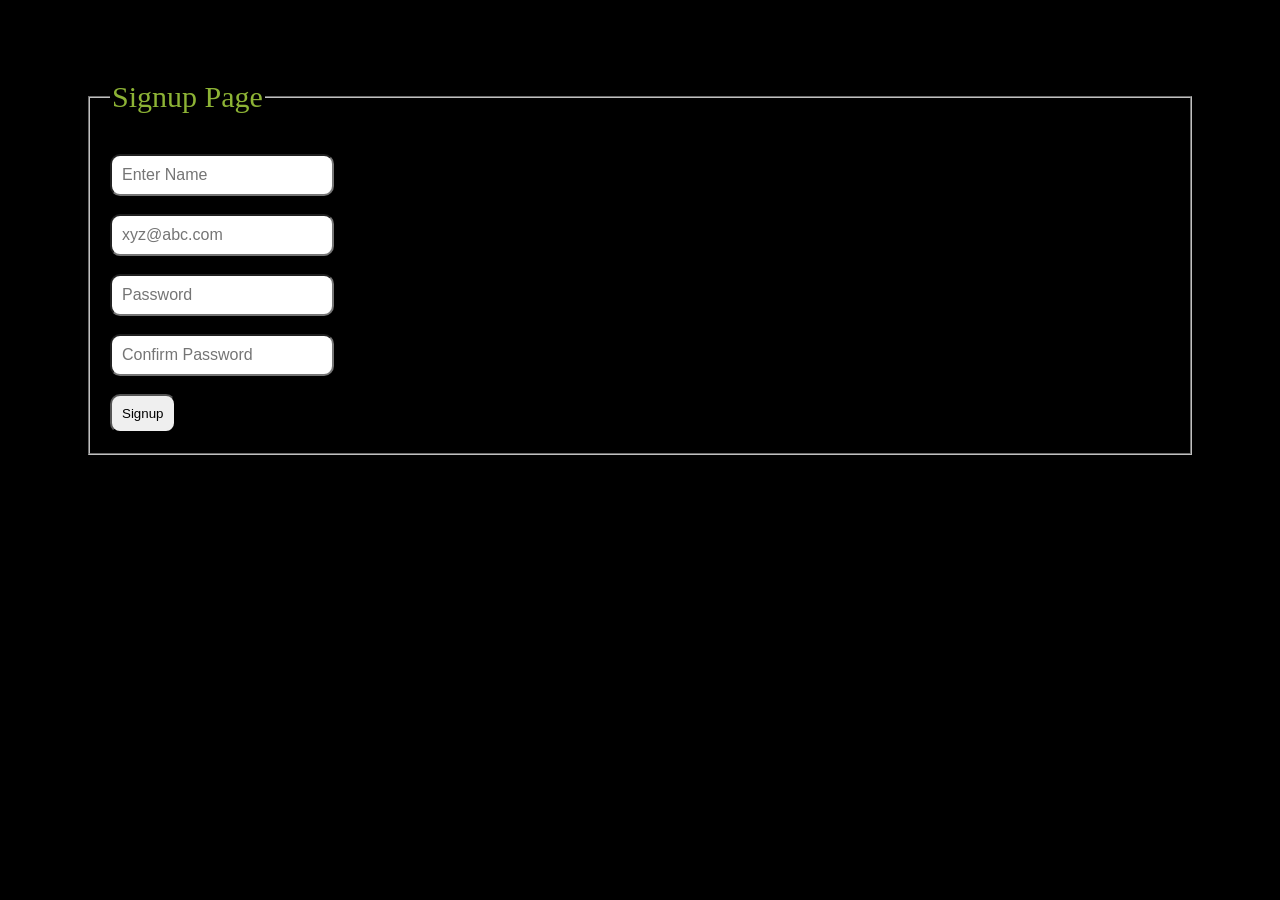
<file: index.html>
<!DOCTYPE html>
<html lang="en">
<head>
<meta charset="UTF-8">
<meta name="viewport" content="width=device-width, initial-scale=1.0">
<meta http-equiv="X-UA-Compatible" content="ie=edge">
<meta name="Description" content="Enter your description here"/>

<link rel="stylesheet" href="style.css">
<title>MULTI PAGE APPLICATION</title>


<style>
    span{
        color: red;
    }


</style>
</head>

<body>
    <form action="" class="form1">
     
        
    <fieldset>
        <p class="message"></p>
<legend>Signup Page</legend> 
<h2 class="success" style="color:green;margin-left: 3rem;"></h2>

    <input type="text" id="name" placeholder="Enter Name" ><span class="name"></span><br><br>
    <input type="email" id="email" placeholder="xyz@abc.com" ><span class="email"></span><br><br>
    <input type="password" id="password"   placeholder="Password" ><span class="pass"></span><br><br>
    <input type="password" id="conpassword" placeholder="Confirm Password" ><span class="confirm"></span><br><br>
    <input type="submit" id="signup" value="Signup">
  

    </fieldset>
   
    </form>
   
<script src="script.js">   </script>
</body>
</html>
</file>
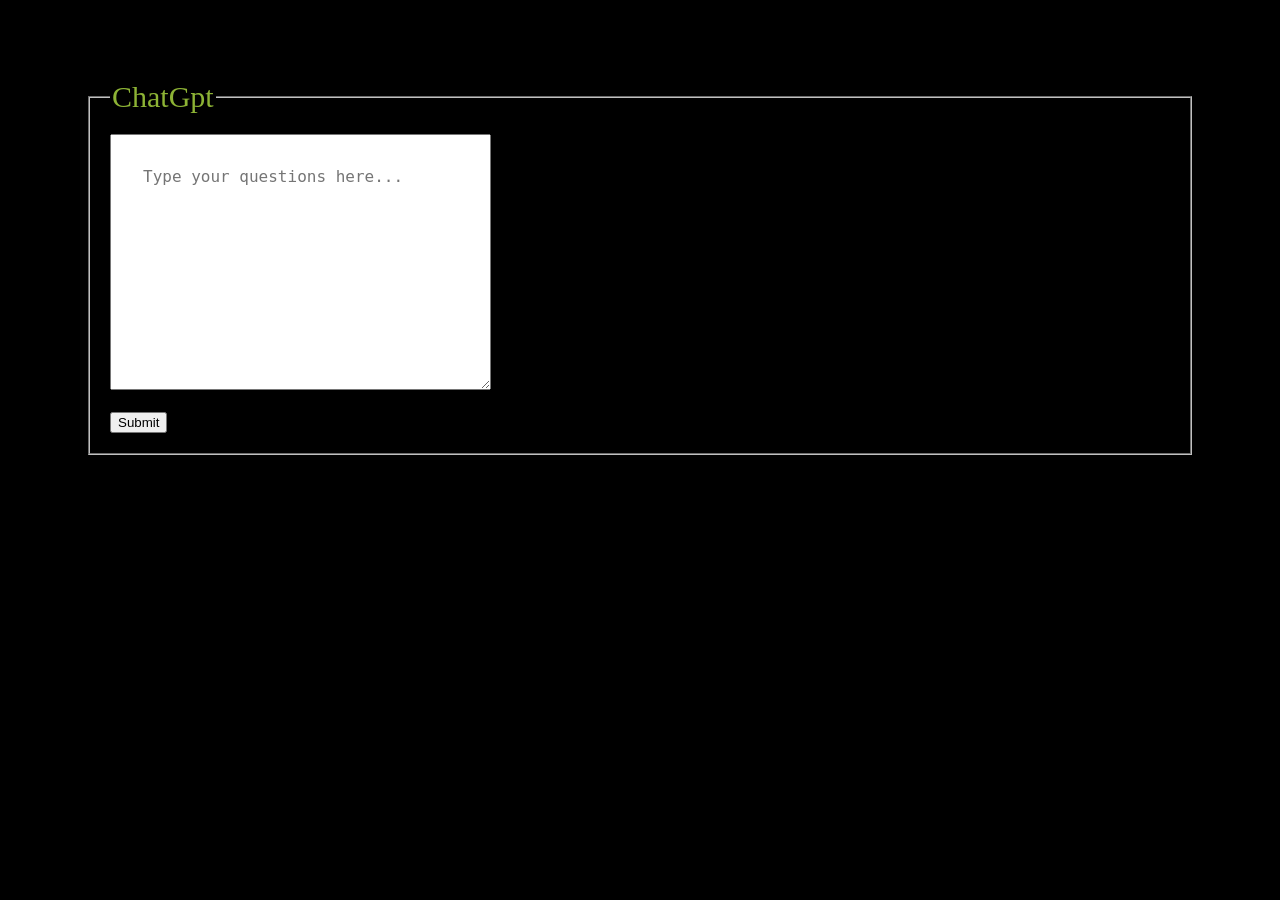
<file: chatgpt.html>
<!DOCTYPE html>
<html lang="en">

<head>
    <meta charset="UTF-8">
    <meta http-equiv="X-UA-Compatible" content="IE=edge">
    <meta name="viewport" content="width=device-width, initial-scale=1.0">
    <title> Your favourite and dream project chatGpt </title>
    <link rel="stylesheet" href="style.css">
</head>

<body>
    <fieldset>
        <legend>ChatGpt</legend>

        <textarea class="type" cols="30" rows="10" placeholder="Type your questions here..."  style="padding:2rem"></textarea><br><br>
        <button>Submit</button>
       
    </fieldset>
    <h2 class="ansdisplay" style="color:brown;margin-left:5rem"></h2><br>

    <input type="text" class="tokenno" placeholder="Enter Token number" style="display:none;margin-left:5rem" ><br>
    <button class="speakbtn"style="display:none;margin-left:5rem">SpeakText</button>
    <p class="displayname" style="margin-left:5rem;font-size: 25px;color:brown"></p>
    
    <script>

        let arr = [{ ques: "what is chatgpt", ans: "An OpenAI software"}, { ques: "what is javascript", ans: "A Computer Language"},
   { ques: "what is html", ans: "Hypertext Markup Language", img: " " }, { ques: "what is css", ans: "Cascading Style Sheets"}, { ques: "what is react", ans: "React is a javascript library/framework"}]

   let quesbox= document.querySelector(".type")
   let answerdisplay = document.querySelector(".ansdisplay")
   let btn = document.querySelector("button")
   let speakbtn=document.querySelector(".speakbtn")
   let tokenno=document.querySelector(".tokenno")
   let displayname=document.querySelector(".displayname")
   //let calls = document.querySelector(".calls")
   btn.addEventListener("click",()=>{matchanswer(quesbox,answerdisplay,speakbtn,tokenno)})
        let userdata;
   function matchanswer(quesbox,answerdisplay,speakbtn,tokenno)
   {
    for(let a of arr)
    {
        if(quesbox.value==a.ques)
        {
            answerdisplay.innerHTML=a.ans;
            speakbtn.style.display="block"
            tokenno.style.display="block"
        }
    
    }

   }

speakbtn.addEventListener("click",()=>{speak(answerdisplay,tokenno,displayname)})
function speak(answerdisplay,tokenno,displayname)
{
    /*
    Token should be verified, if verified display his name and a variable(“number of calls left”)
By default every user who Login will get 10 calls to text to speak feature, that means he can max use speakText feature for 10 times.
Number of calls variables should show the number of calls remaining everytime speakText button is clicked.
If the token is not verified, display a suitable message.
*/

userdata = JSON.parse(localStorage.getItem('userdata'))
if(userdata[1]==tokenno.value)
{
displayname.innerHTML=`USERNAME :- ${userdata[0].urname} `
}
else if(userdata[1]!=tokenno.value)
{
    displayname.innerHTML="Invalid Token number"

}


    let utter = new SpeechSynthesisUtterance();
    utter.lang="en-US"
    utter.text=answerdisplay.innerHTML;
    utter.volume=0.8;
    window.speechSynthesis.speak(utter);
}


    </script>
</body>

</html>
</file>
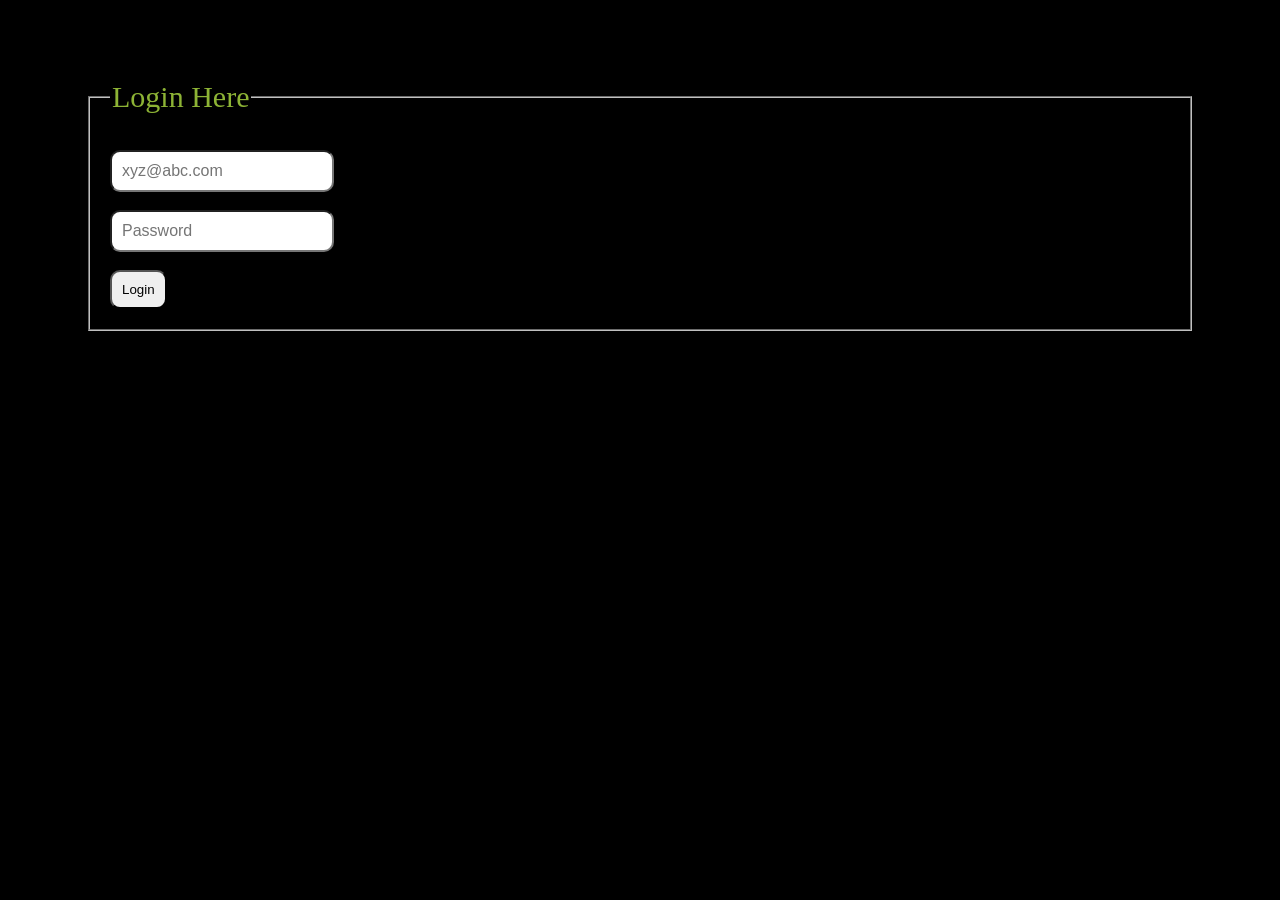
<file: login.html>
<!DOCTYPE html>
<html lang="en">

<head>
    <meta charset="UTF-8">
    <meta http-equiv="X-UA-Compatible" content="IE=edge">
    <meta name="viewport" content="width=device-width, initial-scale=1.0">
    <title>Login page</title>
    <link rel="stylesheet" href="style.css">
</head>

<body>
    <form action="" class="form2">
       
        <fieldset>
            <p class='message'></p>
            <legend>Login Here</legend>
            <input type="email" class="email" placeholder="xyz@abc.com"><br><br>
            <input type="password" class="password" placeholder="Password"><br><br>
            <input type="submit" id="login" value="Login">
        </fieldset>
    </form>


    <script>
        let login = document.querySelector(".form2")
        let input_email = document.querySelector(".email")
        let input_password = document.querySelector(".password")
        let msg = document.querySelector(".message")
        let data;

        login.addEventListener('submit', loginform)

        function loginform(e) {
            e.preventDefault()
            data = JSON.parse(localStorage.getItem('data'))

            if (checkdetail(input_email, input_password) == false) {

                msg.innerHTML = "Login failed! Enter valid details.."
                msg.style.color = "red"
            }
            else {
                msg.innerHTML = "Login Success.."
                msg.style.color = "green";
                let x= tokennumber()
                alert(`Your token number is : ${x}`);
               // data.token=tokennumber();
                 data.push(x)

             localStorage.setItem("userdata",JSON.stringify(data))
                window.location.href = "./chatgpt.html"
            }

        }

        function checkdetail(input_email, input_password) {
            for (let t of data) {
                if (t.uremail == input_email.value && t.urpassword == input_password.value) {
                    return true;
                }

            }
            return false;
        }

        function tokennumber() {
            let characters = "QWERTYUIOPASDFGHJKLZXCVBNMqwertyuiopasdfghjklmnbvcxz1234567890!@#$%^&*"
            let token ="";
            for(let i=0 ; i<10;i++)
            {
                let random = Math.floor(Math.random()*characters.length)
                token = token+characters[random]
            }
            return  token ;

            /*2nd method
            let token = crypto.randomUUID()
            token.slice(1,10);
            return `Your token number is ${token}`;
            */
        }

    </script>
</body>

</html>
</file>
<file: style.css>
body
{
    background-color:black;
    color: black;
    
}
fieldset
{
    padding: 20px;
    margin: 5rem;
}
legend
{
    color:rgba(158, 201, 59, 0.89);
    font-size:30px;
}
input
{
padding:10px;
border-radius: 10px;
}

:placeholder-shown
{
    font-size:1rem
}
</file>
